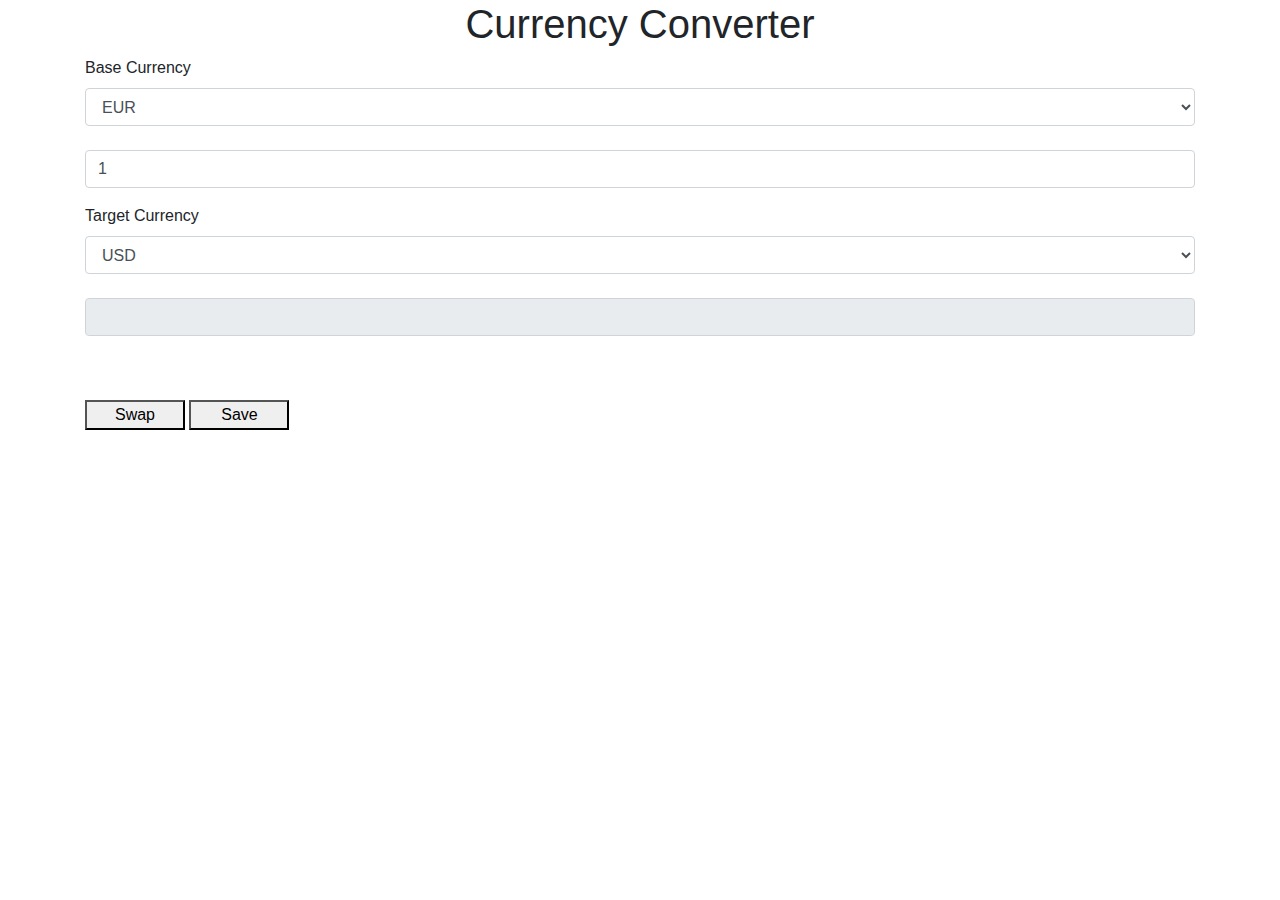
<file: index.html>
<!DOCTYPE html>
<html>
    <head>
        <title>Currency Converter in Javascript</title>
        <link rel="stylesheet" href="https://stackpath.bootstrapcdn.com/bootstrap/4.3.1/css/bootstrap.min.css">
        <link rel="stylesheet" href="styles.css">
    </head>
    <body  onload="getValues()" onload="displayLocalStorage()" onchange="getValues()" onchange="displayLocalStorage()">
        <div class="container">
          
            <h1 style="text-align: center;">Currency Converter</h1>
            
              
                <label for="Base Currency">Base Currency</label>
                <select class="form-control" id="base" onchange="disableOption()">
                    <option value="EUR" >EUR</option>
                    <option value="USD">USD</option>
                    <option value="GBP">GBP</option>
                    <option value="RUB">RUB</option>
                    <option value="CNY">CNY</option>
                </select>
                <br>
                <div class="form-group">
                    <input type="number" class="form-control" id="baseNumber" value="1">
                </div>
                
                <label for="Target Currency">Target Currency</label>
                <select class="form-control" id="target" onclick="disableOption()">
                    <option value="EUR">EUR</option>
                    <option value="USD" selected>USD</option>
                    <option value="GBP">GBP</option>
                    <option value="RUB">RUB</option>
                    <option value="CNY">CNY</option>
                </select>
                <br>
                <div class="form-group">
                    <input type="text" class="form-control" id="targetNumber" disabled>
                </div>
                <br><br>
                <button id="change" onclick="disableOption()">Swap</button>
                <button id="saveBtn" onclick="save()">Save</button>
               
                <br><br><br>

                <div class="storageList" id="list">

                </div>
            
        </div>
    </body>
 
    <script src="calculator.js"></script>
</html>
</file>
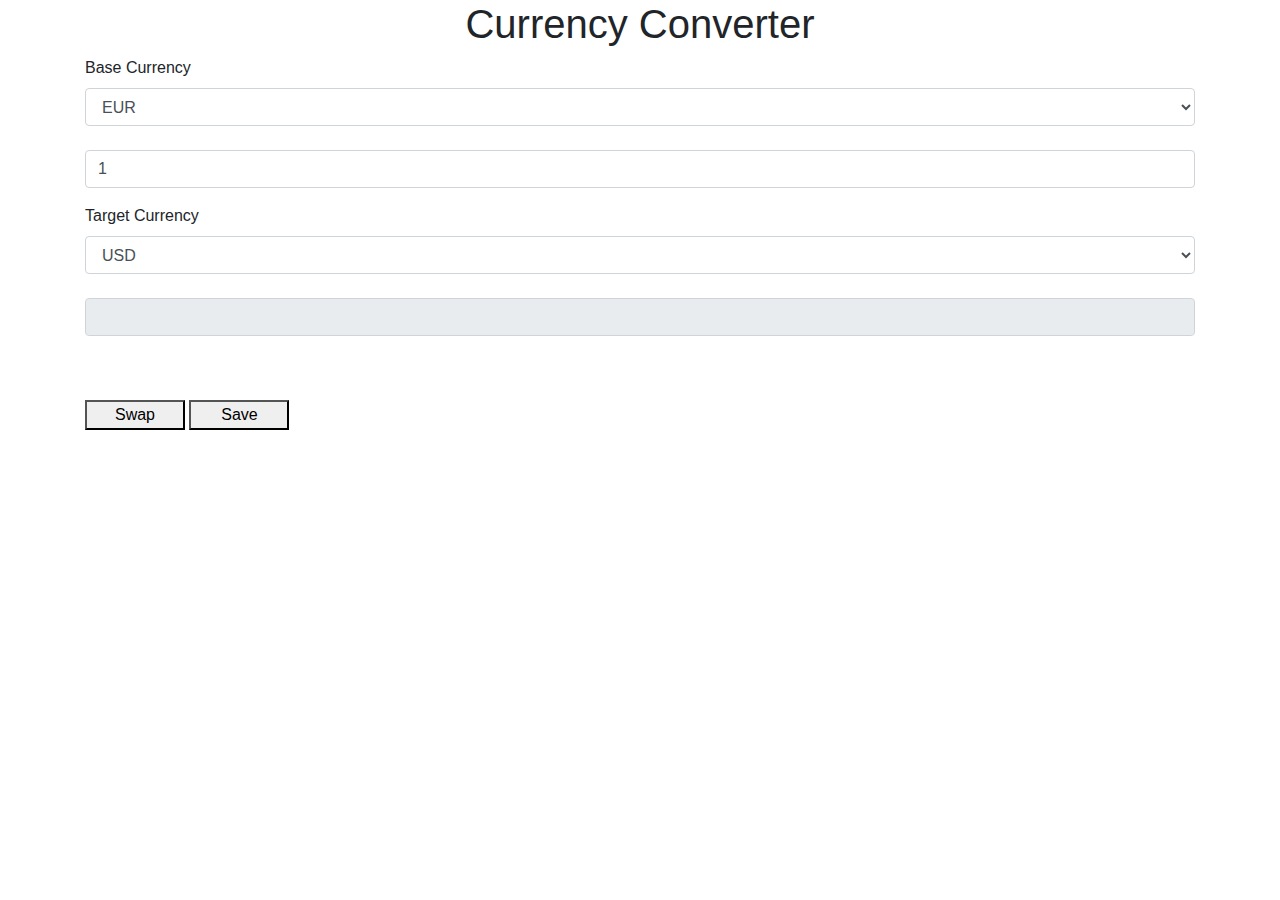
<file: currency_calculator.html>
<!DOCTYPE html>
<html>
    <head>
        <title>Currency Converter in Javascript</title>
        <link rel="stylesheet" href="https://stackpath.bootstrapcdn.com/bootstrap/4.3.1/css/bootstrap.min.css">
        <link rel="stylesheet" href="styles.css">
    </head>
    <body  onload="getValues()" onload="displayLocalStorage()" onchange="getValues()" onchange="displayLocalStorage()">
        <div class="container">
          
            <h1 style="text-align: center;">Currency Converter</h1>
            
              
                <label for="Base Currency">Base Currency</label>
                <select class="form-control" id="base" onchange="disableOption()">
                    <option value="EUR" >EUR</option>
                    <option value="USD">USD</option>
                    <option value="GBP">GBP</option>
                    <option value="RUB">RUB</option>
                    <option value="CNY">CNY</option>
                </select>
                <br>
                <div class="form-group">
                    <input type="number" class="form-control" id="baseNumber" value="1">
                </div>
                
                <label for="Target Currency">Target Currency</label>
                <select class="form-control" id="target" onclick="disableOption()">
                    <option value="EUR">EUR</option>
                    <option value="USD" selected>USD</option>
                    <option value="GBP">GBP</option>
                    <option value="RUB">RUB</option>
                    <option value="CNY">CNY</option>
                </select>
                <br>
                <div class="form-group">
                    <input type="text" class="form-control" id="targetNumber" disabled>
                </div>
                <br><br>
                <button id="change" onclick="disableOption()">Swap</button>
                <button id="saveBtn" onclick="save()">Save</button>
               
                <br><br><br>

                <div class="storageList" id="list">

                </div>
            
        </div>
    </body>
 
    <script src="calculator.js"></script>
</html>
</file>
<file: styles.css>
.item{
    display: grid;
    grid-template-columns: 1fr 1fr 1fr 1fr 1fr ;
    padding: 10px;
}

button{
    width: 100px;
}
</file>
